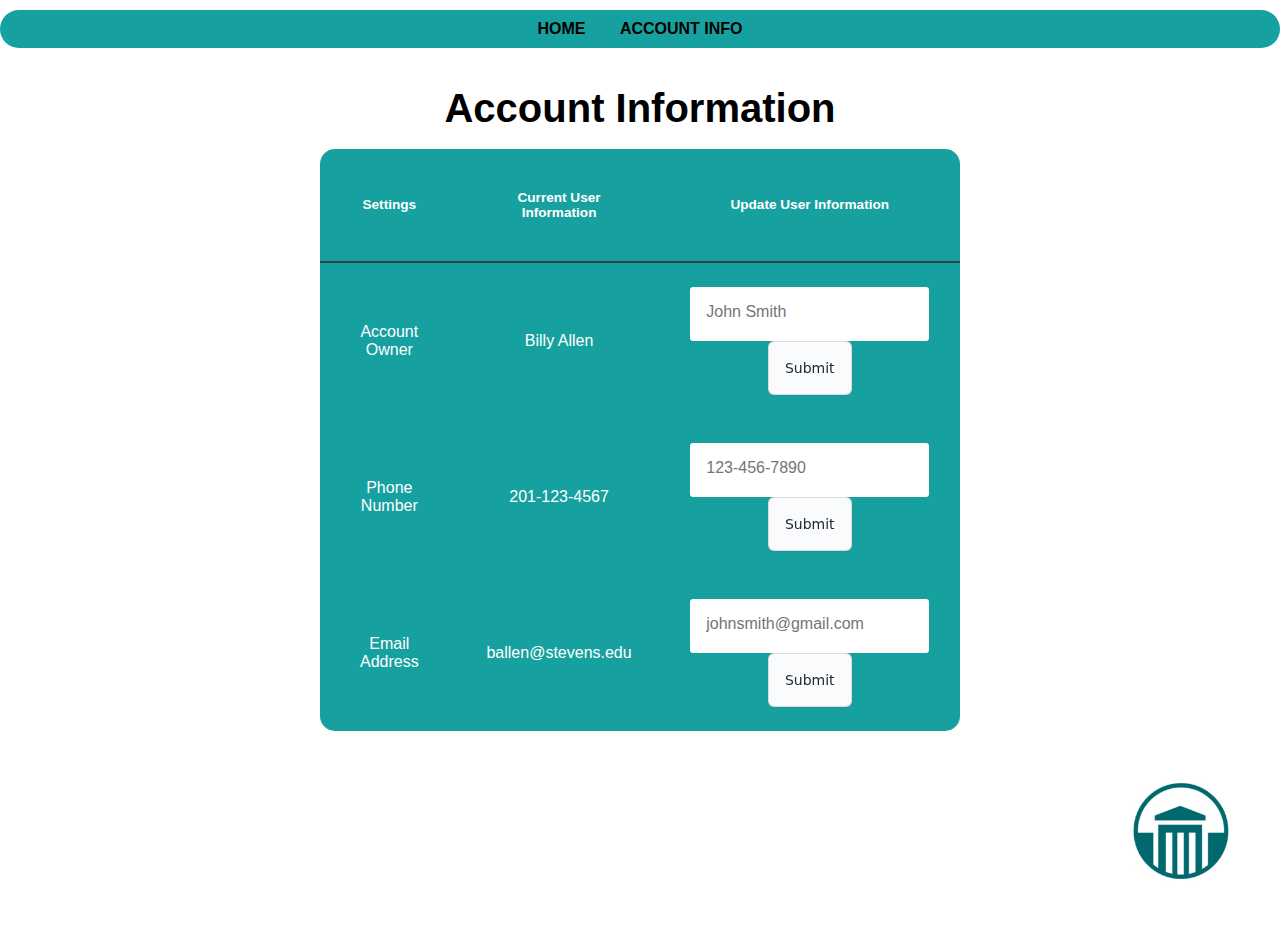
<file: html/account.html>
<!DOCTYPE html>
<html lang="en">
    <head>
        <link rel="stylesheet" href="../css/general.css">
        <link rel="stylesheet" href="../css/nav.css">
        <link rel="stylesheet" href="../css/account.css">
        <script src="../js/account.js"></script>    
    </head>

    <body>
        <div class="navbar">
            <a href="index.html">HOME</a>
            <a class="active" href="account.html">ACCOUNT INFO</a>
        </div>

        <br>
        <title> Account Information </title>

        <h1 class="Header">Account Information </h1>
        <br>
        <table>
            <thead>
                <tr>
                    <th> Settings </th>
                    <th> Current User Information </th>
                    <th> Update User Information </th>
                </tr>
            </thead>
            
            <tbody>
                <tr> 
                    <td> Account Owner </td> 
                    <td> <p style="line-height: 1.5;" id="name">Billy Allen</p> </td> 
                    <td> <input type="text" class="inputForm" placeholder="John Smith" id="newname"> <button class="button-4" role="button" onclick="returnName()">Submit</button> </td> 
                </tr>
                <tr> 
                    <td> Phone Number </td> 
                    <td> <p style="line-height: 1.5;" id="tel">201-123-4567</p> </td> 
                    <td> <input type="text" class="inputForm" placeholder="123-456-7890" id="newtel"> <button class="button-4" role="button" onclick="returnTel()">Submit</button> </td> 
                </tr>
                <tr> 
                    <td> Email Address </td> 
                    <td> <p style="line-height: 1.5;" id="email">ballen@stevens.edu</p> </td> 
                    <td> 
                        <input type="text" class="inputForm" id="newemail" placeholder="johnsmith@gmail.com"> <button class="button-4" role="button" onclick="returnEmail()">Submit</button>
                        <!-- <input type="text" placeholder="ballen@stevens.edu" id="newemail"> <button class="button-4" role="button" onclick="returnEmail()">Submit</button>  -->
                    </td>
                </tr>
            </tbody>
        </table>

    </body>

    <img src="logo.jpg" alt="logo">

</html>
</file>
<file: css/general.css>
body{
    text-align: center;
    /* background: hsl(218deg 50% 91%); */
    /* background-color: ghostwhite; */
    font-family: 'Inter', sans-serif;
    
}

.button-4 {
    appearance: none;
    background-color: #FAFBFC;
    border: 1px solid rgba(27, 31, 35, 0.15);
    border-radius: 6px;
    box-shadow: rgba(27, 31, 35, 0.04) 0 1px 0, rgba(255, 255, 255, 0.25) 0 1px 0 inset;
    box-sizing: border-box;
    color: #24292E;
    cursor: pointer;
    display: inline-block;
    font-family: -apple-system, system-ui, "Segoe UI", Helvetica, Arial, sans-serif, "Apple Color Emoji", "Segoe UI Emoji";
    font-size: 14px;
    font-weight: 500;
    line-height: 20px;
    list-style: none;
    padding: 16px 16px;
    position: relative;
    transition: background-color 0.2s cubic-bezier(0.3, 0, 0.5, 1);
    user-select: none;
    -webkit-user-select: none;
    touch-action: manipulation;
    vertical-align: middle;
    white-space: nowrap;
    word-wrap: break-word;
  }
  
  .button-4:hover {
    background-color: #F3F4F6;
    text-decoration: none;
    transition-duration: 0.1s;
  }
  
  .button-4:disabled {
    background-color: #FAFBFC;
    border-color: rgba(27, 31, 35, 0.15);
    color: #959DA5;
    cursor: default;
  }
  
  .button-4:active {
    background-color: #EDEFF2;
    box-shadow: rgba(225, 228, 232, 0.2) 0 1px 0 inset;
    transition: none 0s;
  }
  
  .button-4:focus {
    outline: 1px transparent;
  }
  
  .button-4:before {
    display: none;
  }
  
  .button-4:-webkit-details-marker {
    display: none;
  }

  .button-5 {
    appearance: none;
    background-color: #FAFBFC;
    border: 1px solid rgba(27, 31, 35, 0.15);
    border-radius: 6px;
    box-shadow: rgba(27, 31, 35, 0.04) 0 1px 0, rgba(255, 255, 255, 0.25) 0 1px 0 inset;
    box-sizing: border-box;
    color: #24292E;
    cursor: pointer;
    display: inline-block;
    font-family: -apple-system, system-ui, "Segoe UI", Helvetica, Arial, sans-serif, "Apple Color Emoji", "Segoe UI Emoji";
    font-size: 14px;
    font-weight: 500;
    line-height: 20px;
    list-style: none;
    padding: 10px 16px;
    position: relative;
    transition: background-color 0.2s cubic-bezier(0.3, 0, 0.5, 1);
    user-select: none;
    -webkit-user-select: none;
    touch-action: manipulation;
    vertical-align: middle;
    white-space: nowrap;
    word-wrap: break-word;
  }
  
  .button-5:hover {
    background-color: #F3F4F6;
    text-decoration: none;
    transition-duration: 0.1s;
  }
  
  .button-5:disabled {
    background-color: #FAFBFC;
    border-color: rgba(27, 31, 35, 0.15);
    color: #959DA5;
    cursor: default;
  }
  
  .button-5:active {
    background-color: #EDEFF2;
    box-shadow: rgba(225, 228, 232, 0.2) 0 1px 0 inset;
    transition: none 0s;
  }
  
  .button-5:focus {
    outline: 1px transparent;
  }
  
  .button-5:before {
    display: none;
  }
  
  .button-5:-webkit-details-marker {
    display: none;
  }
</file>
<file: css/nav.css>
.navbar {
    text-align: center;
    background-color: #17a0a0;
    margin-top: 10px;
    padding-top: 10px;
    padding-bottom: 10px;
    left: 0;
    right: 0;
    border-radius: 25px;
    position: sticky;
    top: 0;
    
}

ul {
    list-style-type: none;
    text-align: center;
    /* margin: 0 px;
    padding: 0px; */
}

a {
    color: black;
    padding-left: 15px;
    padding-right: 15px;
    font-weight: bold;
}

a:link { 
    text-decoration: none; 
}

a:visited { 
    text-decoration: none; 
}

a:hover { 
    text-decoration: none; 
}

a:active { 
    text-decoration: none; 
}
</file>
<file: css/account.css>
*, *:before, *:after {
  margin: 0;
  padding: 0;
  box-sizing: border-box;
}

body {
  font-family: 'Inter', sans-serif;
}

table {
  background-color: #17a0a0;
  border-radius: 15px;
  border-collapse: collapse;
  margin-left: auto;
  margin-right: auto;
  width: 50%;

}
th {
  border-bottom: 2px solid #364043;
  color: white;
  font-size: 0.85em;
  font-weight: 600;
  padding: 3em;
  text-align: center;
}
td {
  color: #fff;
  font-weight: 400;
  padding: 1.5em;
  
}
tbody tr {
  transition: background 0.25s ease;
}
tbody tr:hover {
  background: #0b7474;
}
.Header{
  padding-top: 20px;
  margin-left: auto;
  margin-right: auto;
  font-weight: bold;
  font-size: 30pt;
}

.inputForm {
  color: #333;
  font-size: 1em;
	margin: 0 auto;
  padding: 1em;
  border-radius: 0.2rem;
  background-color: rgb(255, 255, 255);
  border: none;
  border-bottom: 0.3rem solid transparent;
  transition: all 0.3s;
}

img {
  height: 100px;
  width: 100px;
  float: right;
  margin-top: 50px;
  margin-bottom: 50px;
  margin-right: 50px;
}
</file>
